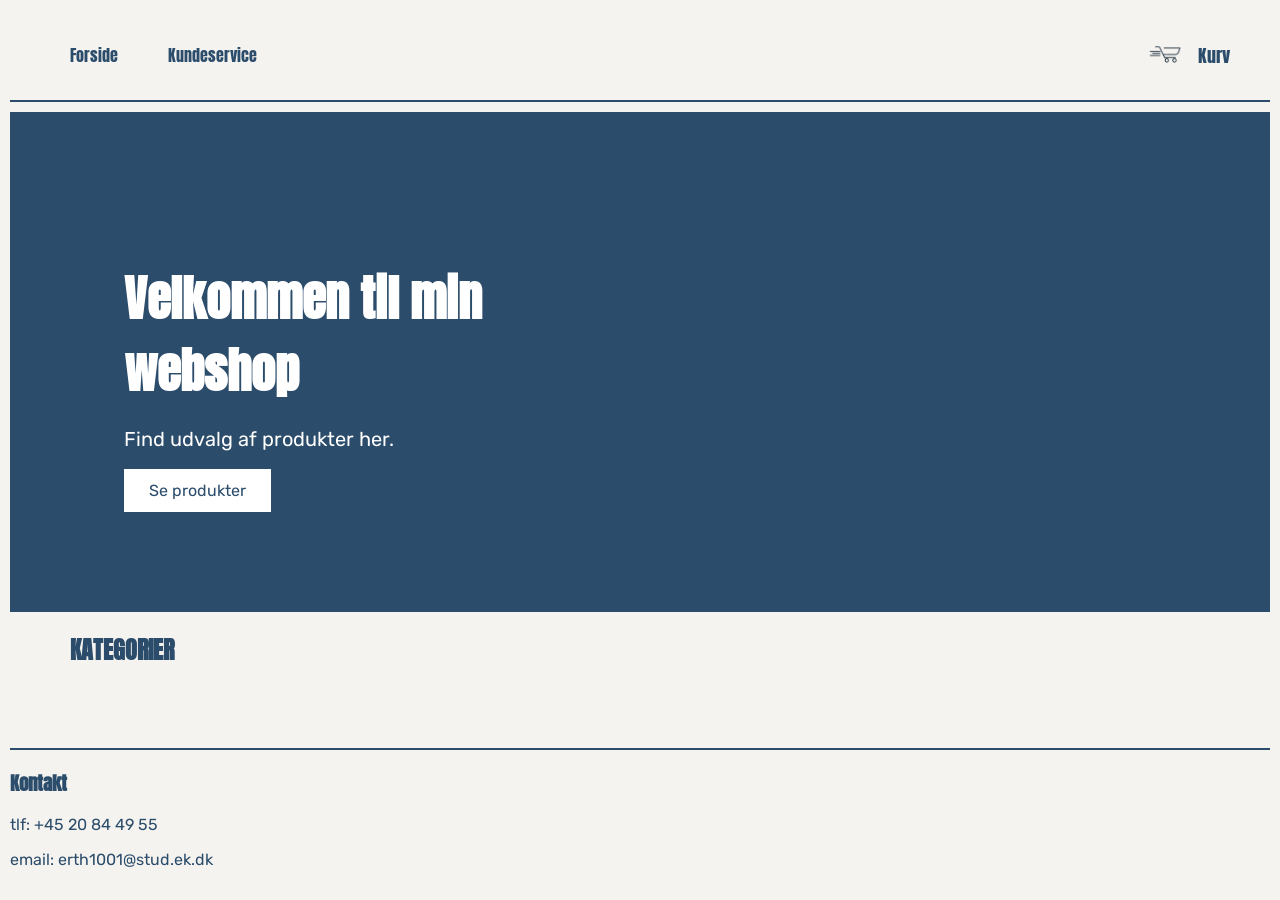
<file: index.html>
<!doctype html>
<html lang="da">
  <head>
    <meta charset="UTF-8" />
    <meta name="viewport" content="width=device-width, initial-scale=1.0" />
    <title>Forside</title>
    <link rel="stylesheet" href="style.css" />
  </head>
  <body>
    <header>
      <nav class="header">
        <ul>
          <a href="index.html">Forside</a>
          <a href="">Kundeservice</a>

          <div class="Kurv">
            <img src="img/kurv.png" alt="Kurv" />
            <span>Kurv</span>
          </div>
        </ul>
      </nav>
    </header>
    <main>
      <!-- <section class="hero">
        <h1>VELKOMMEN TIL MIN WEBSHOP</h1>
        <h3>Find vores udvalg af produkter og gør dit næste køb nemt.</h3>
        <a href="" class="hero-knap">Se produkter</a>
      </section> -->

      <section class="hero">
        <div class="hero-tekst">
          <h1>Velkommen til min webshop</h1>
          <p>Find udvalg af produkter her.</p>
          <a href="#" class="hero-knap">Se produkter</a>
        </div>
      </section>

      <section>
        <h1>KATEGORIER</h1>
      </section>
      <section id="catlisteContainer"></section>
    </main>
    <footer>
      <h3>Kontakt</h3>
      <p>tlf: +45 20 84 49 55</p>
      <p>email: erth1001@stud.ek.dk</p>
    </footer>
    <script src="index.js"></script>
  </body>
</html>
</file>
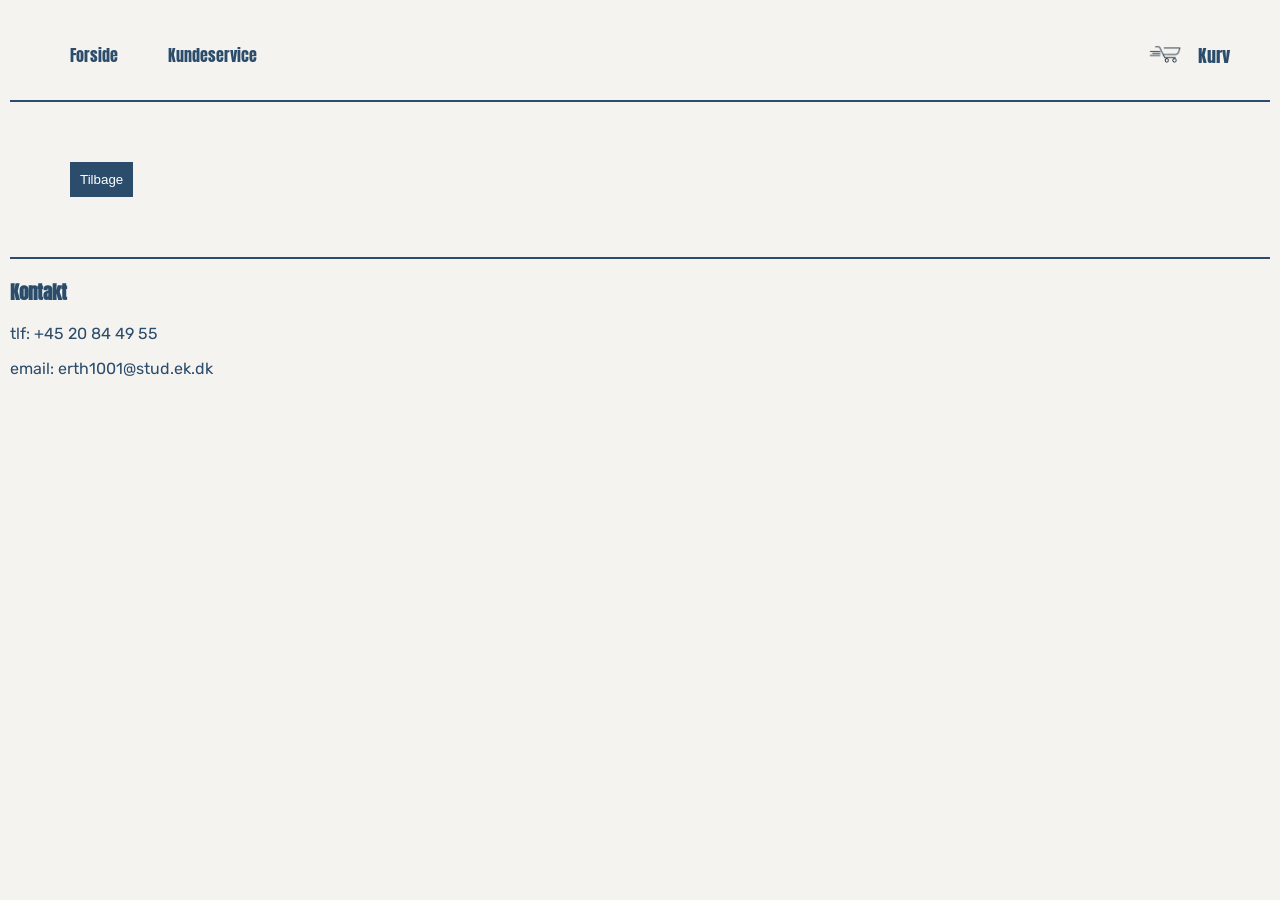
<file: produktdetaljer.html>
<!doctype html>
<html lang="da">
  <head>
    <meta charset="UTF-8" />
    <meta name="viewport" content="width=device-width, initial-scale=1.0" />
    <title>Produktliste</title>
    <link rel="stylesheet" href="produktstyle.css" />
  </head>
  <body>
    <header>
      <nav class="header">
        <ul>
          <a href="index.html">Forside</a>
          <a href="">Kundeservice</a>

          <div class="Kurv">
            <img src="img/kurv.png" alt="Kurv" />
            <span>Kurv</span>
          </div>
        </ul>
      </nav>
    </header>
    <main>
      <button id="tilbageknap">Tilbage</button>
      <section id="produkt"></section>
    </main>
    <footer>
      <h3>Kontakt</h3>
      <p>tlf: +45 20 84 49 55</p>
      <p>email: erth1001@stud.ek.dk</p>
    </footer>
    <script src="produktdetaljer.js"></script>
  </body>
</html>
</file>
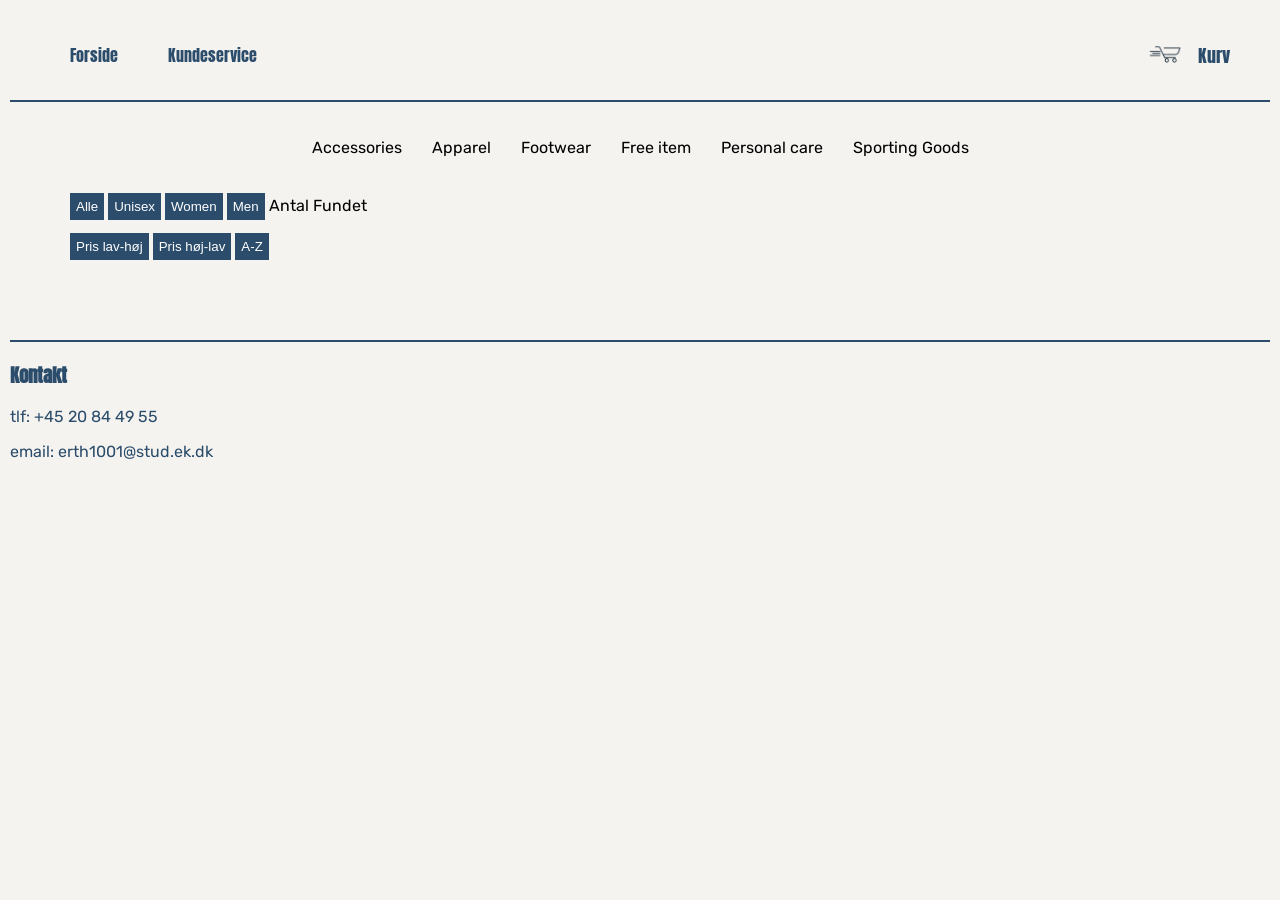
<file: produktliste.html>
<!doctype html>
<html lang="da">
  <head>
    <meta charset="UTF-8" />
    <meta name="viewport" content="width=device-width, initial-scale=1.0" />
    <title>Forside</title>
    <link rel="stylesheet" href="style.css" />
  </head>
  <body>
    <header>
      <nav class="header">
        <ul>
          <a href="index.html">Forside</a>
          <a href="">Kundeservice</a>

          <div class="Kurv">
            <img src="img/kurv.png" alt="Kurv" />
            <span>Kurv</span>
          </div>
        </ul>
      </nav>
    </header>
    <main>
      <!-- <section id="liste"></section> -->
      <div class="links">
        <p>Accessories</p>
        <p>Apparel</p>
        <p>Footwear</p>
        <p>Free item</p>
        <p>Personal care</p>
        <p>Sporting Goods</p>
      </div>

      <h2></h2>

      <nav id="filter">
        <button>Alle</button>
        <button>Unisex</button>
        <button>Women</button>
        <button>Men</button>
        <span>Antal</span> Fundet
      </nav>

      <nav id="sortering">
        <button>Pris lav-høj</button>
        <button>Pris høj-lav</button>
        <button>A-Z</button>
      </nav>

      <section class="produktliste"></section>
    </main>
    <footer>
      <h3>Kontakt</h3>
      <p>tlf: +45 20 84 49 55</p>
      <p>email: erth1001@stud.ek.dk</p>
    </footer>
    <script src="produktliste.js"></script>
  </body>
</html>
</file>
<file: style.css>
/* general style */
@font-face {
  font-family: anton;
  src: url(fonts/Anton-Regular.ttf);
}

@font-face {
  font-family: rubrik;
  src: url(fonts/Rubik-VariableFont_wght.ttf);
}

main {
  margin: 60px;
}

body {
  margin: 10px;
  /* background-color: #f8f7f4; */
  background-color: #f5f3ef;
}

h1 {
  font-family: anton;
  color: #2b4c6b;
}

p,
h2,
h3 {
  font-family: rubrik;
}

header {
  font-family: anton;
  padding: 20px 40px;

  border-bottom: solid #2b4c6b 2px;
}

.header ul {
  display: flex;
  align-items: center;
  gap: 30px;
  list-style: none;
  padding: 0;
  margin: 0;
}

.header a {
  text-decoration: none;
  color: #2b4c6b;
}

.Kurv {
  display: flex;
  align-items: center;
  gap: 8px;
  margin-left: auto;
}

.Kurv img {
  width: 50px;
  height: 50px;
}

.Kurv span {
  font-size: 18px;
  color: #2b4c6b;
}

header a {
  color: black;
  text-decoration: none;
  margin-left: 20px;
}

header a:hover {
  text-decoration: underline;
}

a {
  text-decoration: none;
}

footer {
  color: #2b4c6b;
  border-top: solid #2b4c6b 2px;

  h3 {
    font-family: Anton;
  }
}

/* styl på forside  */

/* hero */
.hero {
  margin-left: -60px;
  margin-right: -60px;
  margin-top: -50px;
  min-height: 500px;
  background-color: #2b4c6b;
  color: white;

  display: flex;
  align-items: center;
  justify-content: space-between;

  padding: 50px 10%;
  box-sizing: border-box;
}

.hero-tekst {
  max-width: 500px;
}

.hero-tekst h1 {
  color: #ffffff;
  font-size: 48px;
  margin-bottom: 20px;
}

.hero-tekst p {
  font-size: 20px;
  margin-bottom: 30px;
}

.hero-knap {
  font-family: rubrik;
  background-color: white;
  color: #2b4c6b;
  padding: 12px 25px;
  text-decoration: none;
}

/* tekst på forside  */
.links {
  display: flex;
  gap: 30px;
  justify-content: center;

  margin-top: -40px;
}

/* kategori sektion */
#catlisteContainer {
  display: grid;
  grid-template-columns: repeat(3, 1fr);
  gap: 1rem;
  font-family: rubrik;

  a {
    padding: 2rem;
    /* background-color: lightgray; */
    background-color: white;
    color: #1f2933;

    text-align: center;
    color: inherit;
  }
}

#catlisteContainer :hover {
  background-color: #2b4c6b;
  opacity: 0.6;
}

/* Produktliste */

.produktliste {
  display: grid;
  grid-template-columns: 1fr 1fr 1fr;
  gap: 1.5rem;
  grid-auto-rows: subgrid;

  a {
    color: #1f2933;
  }

  h2,
  h3,
  p {
    color: #1f2933;
    margin: 30px;
  }

  a:hover {
    translate: 0 -0.3rem;
    transition: 0.2s;
  }
}

img {
  max-width: 100%;
}

article {
  position: relative;
}

/* section {
  display: grid;
  grid-template-columns: 1fr 1fr;
  gap: 2rem;
}

.card {
  position: relative;
  display: grid;
  grid-template-rows: subgrid;

  background-color: #ffffff;

  h2,
  h3,
  p {
    color: #1f2933;
    margin-left: 30px;
  }

  img {
    max-width: 90%;
    display: block;
    margin: 0 auto;
    margin-top: 20px;
  }
}  */

/* labeels med tilbud og udsolgt */
.udsolgt {
  filter: grayscale(1);
  opacity: 8;
  pointer-events: none;
}

.tilbudslabel {
  position: absolute;
  top: 0.2rem;
  left: 0.2rem;
  padding: 1rem;
  background-color: yellow;
}

/* Filtrering */
#filter {
  font-family: rubrik;
  margin-bottom: 13px;

  button {
    border: unset;
    background-color: #2b4c6b;
    color: #ffffff;
    padding: 6px;
  }
}

/* Sortering */
#sortering {
  font-family: rubrik;
  margin-bottom: 20px;

  button {
    border: unset;
    background-color: #2b4c6b;
    color: #ffffff;
    padding: 6px;
  }
}

#sortering :hover,
#filter :hover {
  background-color: #2b4c6b;
  opacity: 0.7;
}

/* @media (min-width: 800px) {
  section {
    grid-template-columns: 1fr 1fr;
  }
} */
</file>
<file: produktstyle.css>
/* general style */
@font-face {
  font-family: anton;
  src: url(fonts/Anton-Regular.ttf);
}

@font-face {
  font-family: rubrik;
  src: url(fonts/Rubik-VariableFont_wght.ttf);
}

main {
  margin: 60px;
}

body {
  margin: 10px;
  /* background-color: #f8f7f4; */
  background-color: #f5f3ef;
}

h1 {
  font-family: anton;
  color: #2b4c6b;
}

p,
h2,
h3 {
  font-family: rubrik;
}

header {
  font-family: anton;
  padding: 20px 40px;

  border-bottom: solid #2b4c6b 2px;
}

.header ul {
  display: flex;
  align-items: center;
  gap: 30px;
  list-style: none;
  padding: 0;
  margin: 0;
}

.header a {
  text-decoration: none;
  color: #2b4c6b;
}

.Kurv {
  display: flex;
  align-items: center;
  gap: 8px;
  margin-left: auto;
}

.Kurv img {
  width: 50px;
  height: 50px;
}

.Kurv span {
  font-size: 18px;
  color: #2b4c6b;
}

header a {
  color: black;
  text-decoration: none;
  margin-left: 20px;
}

header a:hover {
  text-decoration: underline;
}

a {
  text-decoration: none;
}

footer {
  color: #2b4c6b;
  border-top: solid #2b4c6b 2px;

  h3 {
    font-family: Anton;
  }
}

/* styling af side */
article {
  margin-top: 20px;
  display: flex;
  align-items: flex-start;
  color: #1f2933;
}

main {
  margin: 60px;
}

#tilbageknap {
  border: unset;
  background-color: #2b4c6b;
  color: #ffffff;
  padding: 10px;
}

.tekst {
  margin-left: 30px;
  flex: 1;
}

#købsknap {
  border: unset;
  color: #1f2933;
  background-color: #2b4c6b;
  color: #ffffff;
  padding: 15px 50px;
  grid-column: 1;
  font-family: rubrik;
}

#købsknap :hover {
  ackground-color: #2b4c6b;
  opacity: 0.7;
}

h2 {
  border-bottom: 1px solid #2b4c6b;
}
</file>
